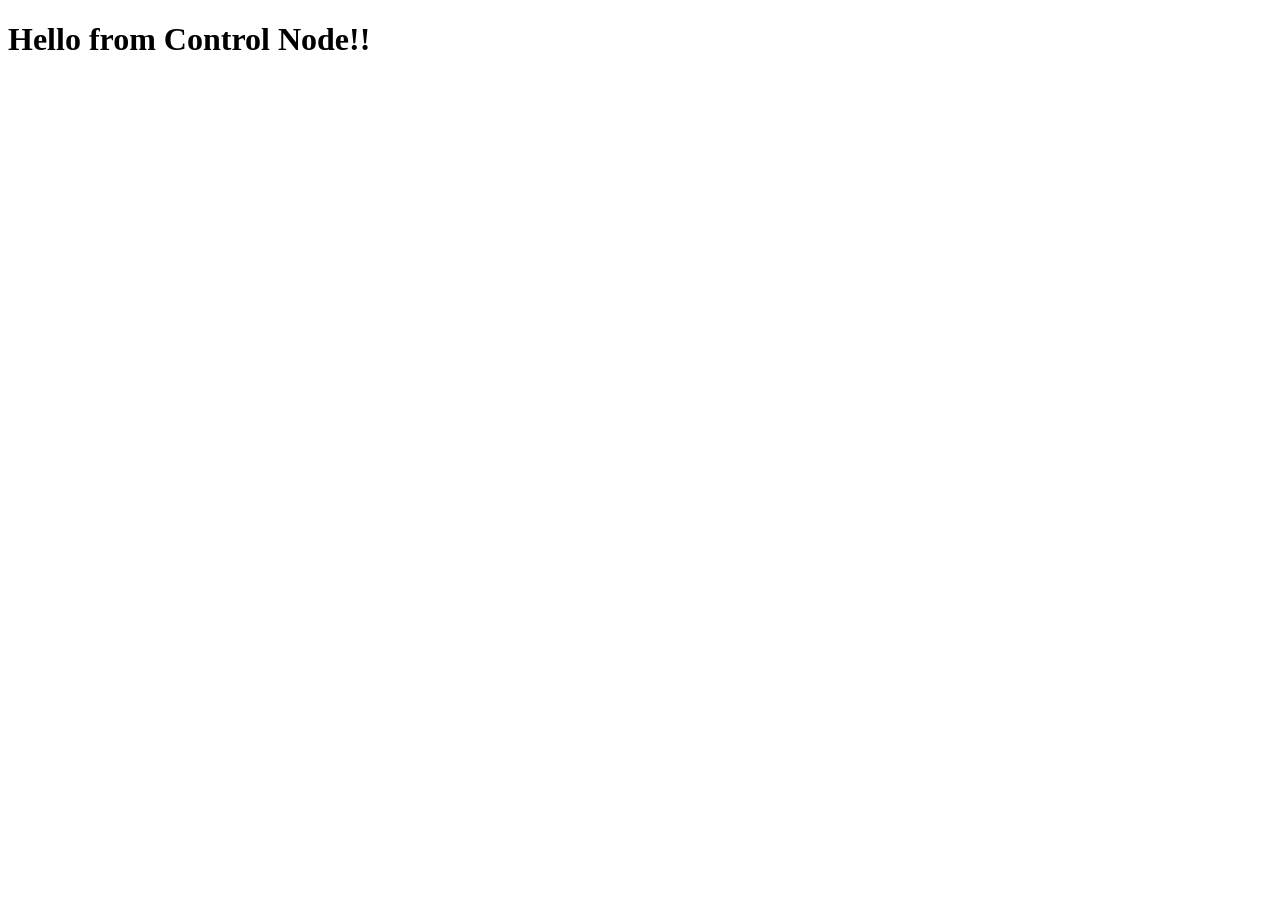
<file: roles/nginx/files/index.html>
<!DOCTYPE html>
<html lang="en">
<head>
    <meta charset="UTF-8">
    <meta name="viewport" content="width=device-width, initial-scale=1.0">
    <title>Hello!</title>
</head>
<body>
    <h1>Hello from Control Node!!</h1>
</body>
</html>
</file>
